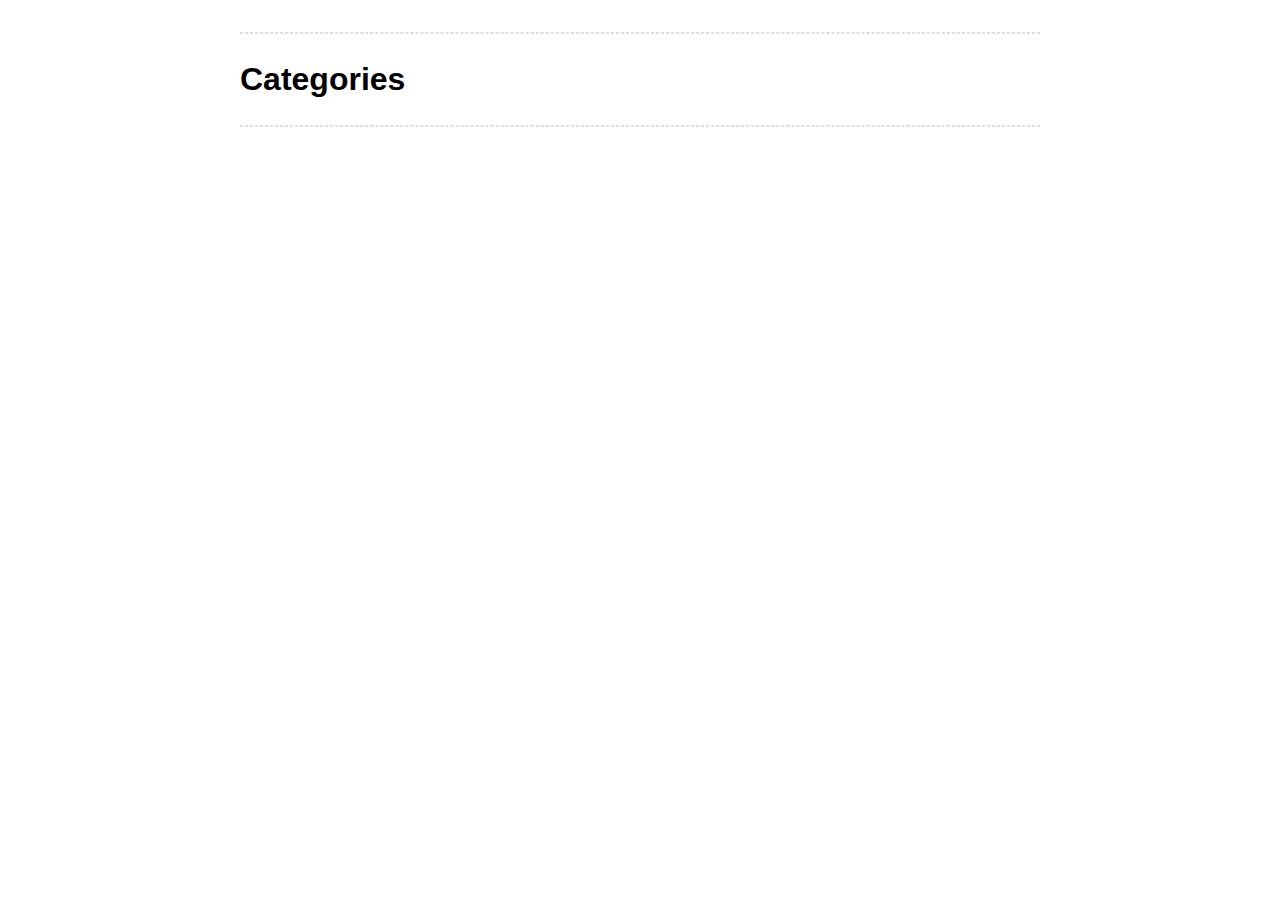
<file: categories/index.html>
<!DOCTYPE html>
<html lang="en-us">
  <head>
    <meta charset="utf-8">
    <meta name="viewport" content="width=device-width, initial-scale=1">
    <title>Categories | Jeroen Berrevoets</title>
    <link rel="stylesheet" href="/css/style.css" />
    <link rel="stylesheet" href="/css/fonts.css" />
    <link rel="icon" type="image/x-icon" href="https://www.cam.ac.uk/sites/www.cam.ac.uk/themes/fresh/favicon.ico">
    
  </head>

  <body>
    <nav>
    <ul class="menu">
      
    </ul>
    <hr/>
    </nav>


<h1>Categories</h1>

<ul class="terms">
  
</ul>

  <footer>
  
  
  
  <hr/>
  
  
  
  </footer>
  </body>
</html>
</file>
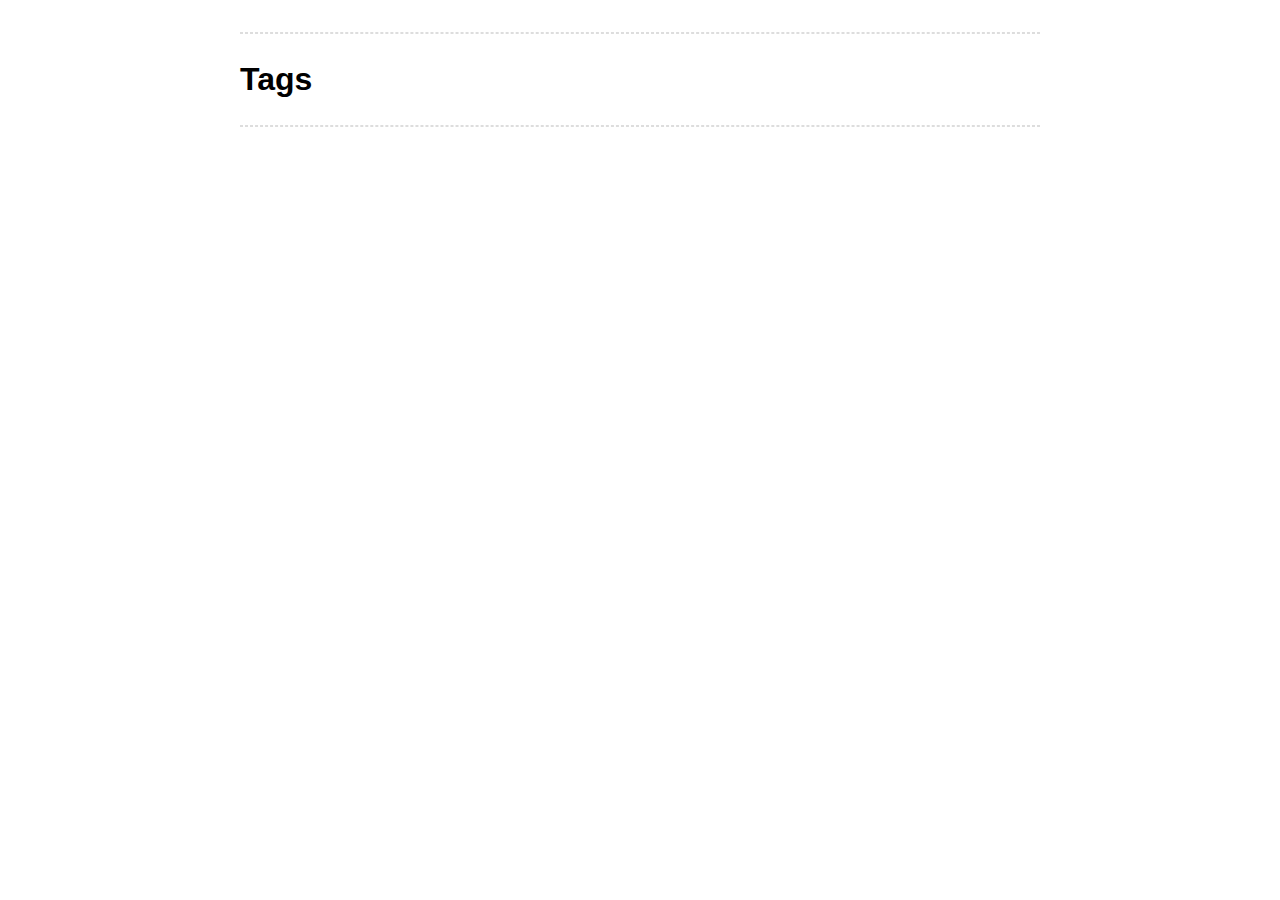
<file: tags/index.html>
<!DOCTYPE html>
<html lang="en-us">
  <head>
    <meta charset="utf-8">
    <meta name="viewport" content="width=device-width, initial-scale=1">
    <title>Tags | Jeroen Berrevoets</title>
    <link rel="stylesheet" href="/css/style.css" />
    <link rel="stylesheet" href="/css/fonts.css" />
    
  </head>

  <body>
    <nav>
    <ul class="menu">
      
    </ul>
    <hr/>
    </nav>


<h1>Tags</h1>

<ul class="terms">
  
</ul>

  <footer>
  
  
  
  <hr/>
  
  
  
  </footer>
  </body>
</html>
</file>
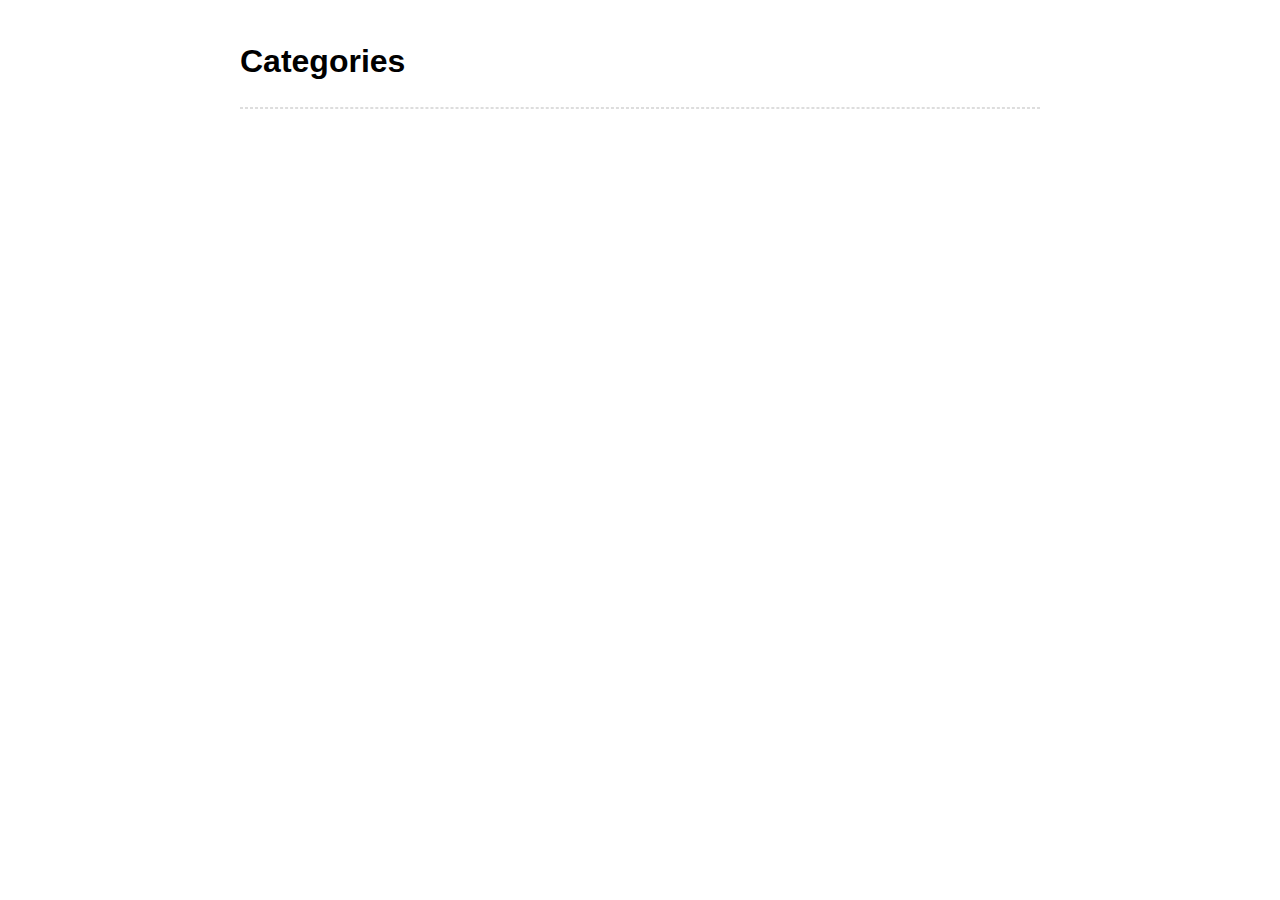
<file: docs/categories/index.html>
<!DOCTYPE html>
<html lang="en-us">
  <head>
    <meta charset="utf-8">
    <meta name="viewport" content="width=device-width, initial-scale=1">
    <title>Categories | Jeroen Berrevoets</title>
    <link rel="stylesheet" href="/css/style.css" />
    <link rel="stylesheet" href="/css/fonts.css" />
    
  </head>

  <body>
    <nav>
    <ul class="menu">
      
    </ul>

    </nav>


<h1>Categories</h1>

<ul class="terms">
  
</ul>

  <footer>
  
  
  
  <hr/>
  
  
  
  </footer>
  </body>
</html>
</file>
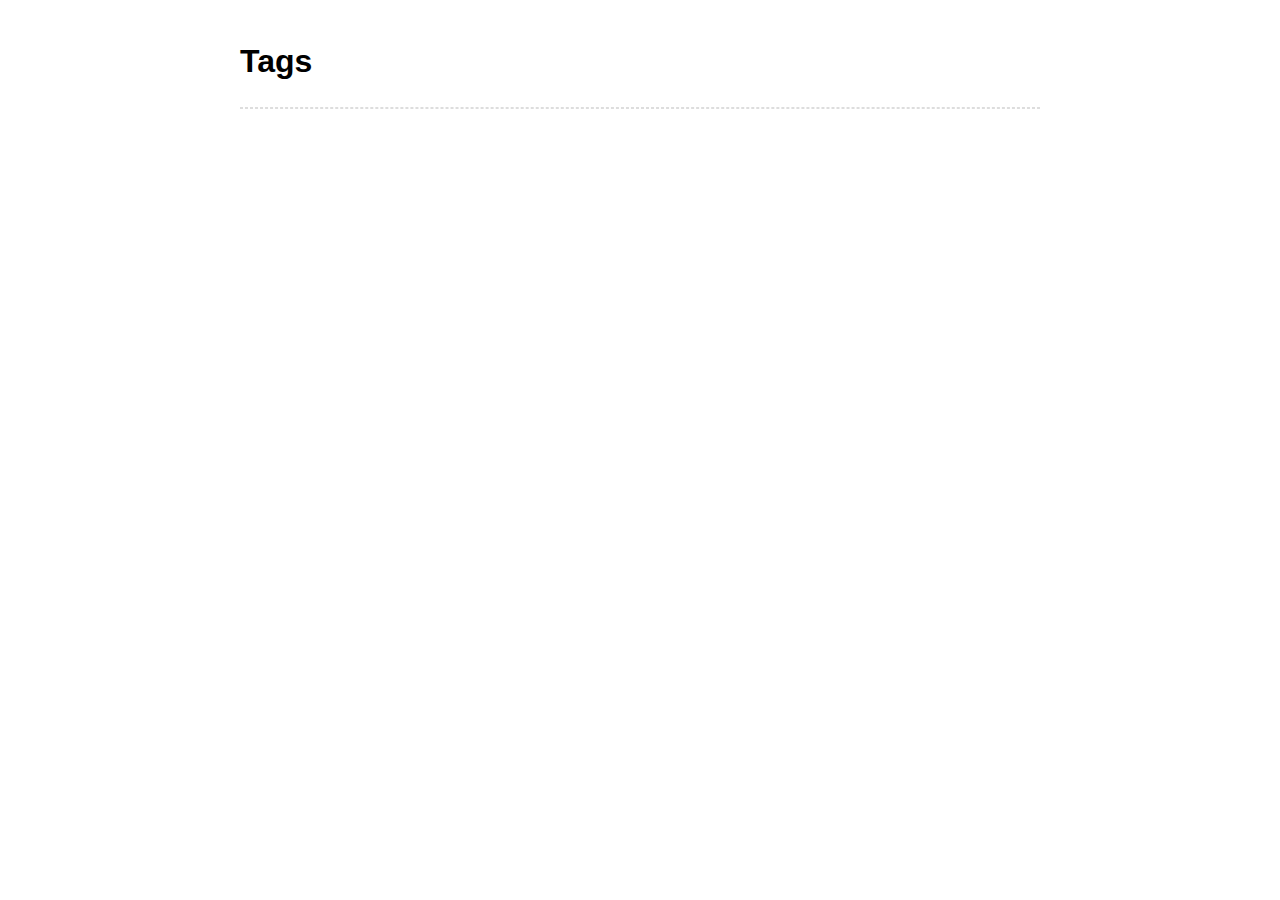
<file: docs/tags/index.html>
<!DOCTYPE html>
<html lang="en-us">
  <head>
    <meta charset="utf-8">
    <meta name="viewport" content="width=device-width, initial-scale=1">
    <title>Tags | Jeroen Berrevoets</title>
    <link rel="stylesheet" href="/css/style.css" />
    <link rel="stylesheet" href="/css/fonts.css" />
    
  </head>

  <body>
    <nav>
    <ul class="menu">
      
    </ul>

    </nav>


<h1>Tags</h1>

<ul class="terms">
  
</ul>

  <footer>
  
  
  
  <hr/>
  
  
  
  </footer>
  </body>
</html>
</file>
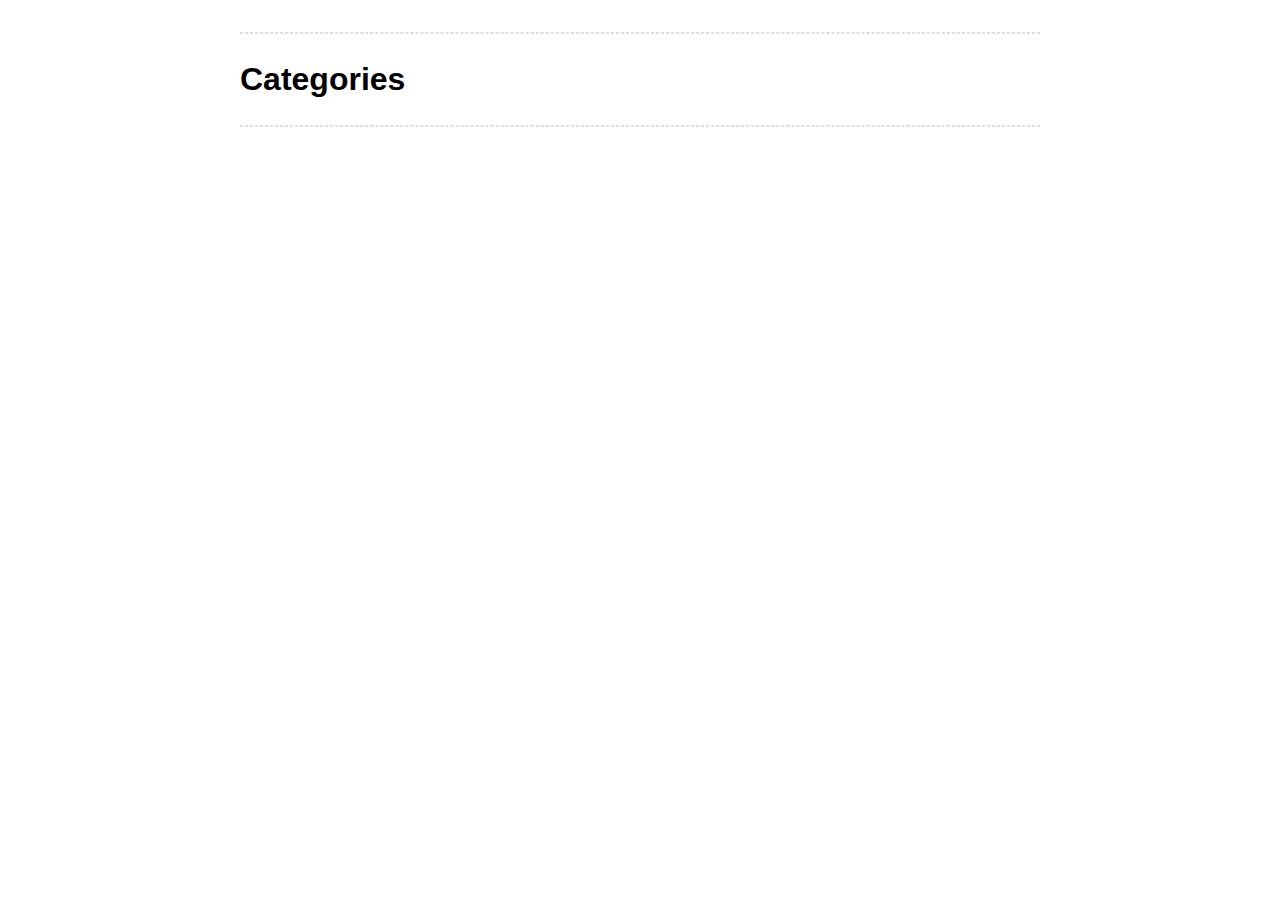
<file: public/categories/index.html>
<!DOCTYPE html>
<html lang="en-us">
  <head>
    <meta charset="utf-8">
    <meta name="viewport" content="width=device-width, initial-scale=1">
    <title>Categories | Jeroen Berrevoets</title>
    <link rel="stylesheet" href="/css/style.css" />
    <link rel="stylesheet" href="/css/fonts.css" />
    
  </head>

  <body>
    <nav>
    <ul class="menu">
      
    </ul>
    <hr/>
    </nav>


<h1>Categories</h1>

<ul class="terms">
  
</ul>

  <footer>
  
  
  
  <hr/>
  
  
  
  </footer>
  </body>
</html>
</file>
<file: css/style.css>
body {
  max-width: 800px;
  margin: auto;
  padding: 1em;
  line-height: 1.5;
}


/* custom */
img[alt$="<"] {
  float: left;
}

@media only screen and (max-width: 768px) {
  /* For mobile phones: */
  [class*="profile-pic"] {
    width: 100%;
  }
}

mark {
  background-color: #bbfdfb;
  color: black;
}

.date {
  background-color:blue;
}


/* header and footer areas */
.menu { padding: 0; }
.menu li { display: inline-block; }
.article-meta, .menu a {
  text-decoration: none;
  background: #eee;
  padding: 5px;
  border-radius: 5px;
}
.menu, .article-meta, footer { text-align: center; }
.title { font-size: 1.1em; }
footer a { text-decoration: none; }
hr {
  border-style: dashed;
  color: #ddd;
}

/* code */
pre {
  border: 1px solid #ddd;
  box-shadow: 5px 5px 5px #eee;
  padding: 1em;
  overflow-x: auto;
}
code { background: #f9f9f9; }
pre code { background: none; }

/* misc elements */
img, iframe, video { max-width: 100%; }
main { hyphens: auto; }
blockquote {
  background: #f9f9f9;
  border-left: 5px solid #ccc;
  padding: 3px 1em 3px;
}

table {
  margin: auto;
  border-top: 1px solid #666;
  border-bottom: 1px solid #666;
}
table thead th { border-bottom: 1px solid #ddd; }
th, td { padding: 5px; }
thead, tfoot, tr:nth-child(even) { background: #eee; }
</file>
<file: css/fonts.css>
body {
  font-family: Optima, Candara, Calibri, Arial, sans-serif;
}
code {
  font-family: "Lucida Console", Monaco, monospace;
  font-size: 85%;
}
</file>
